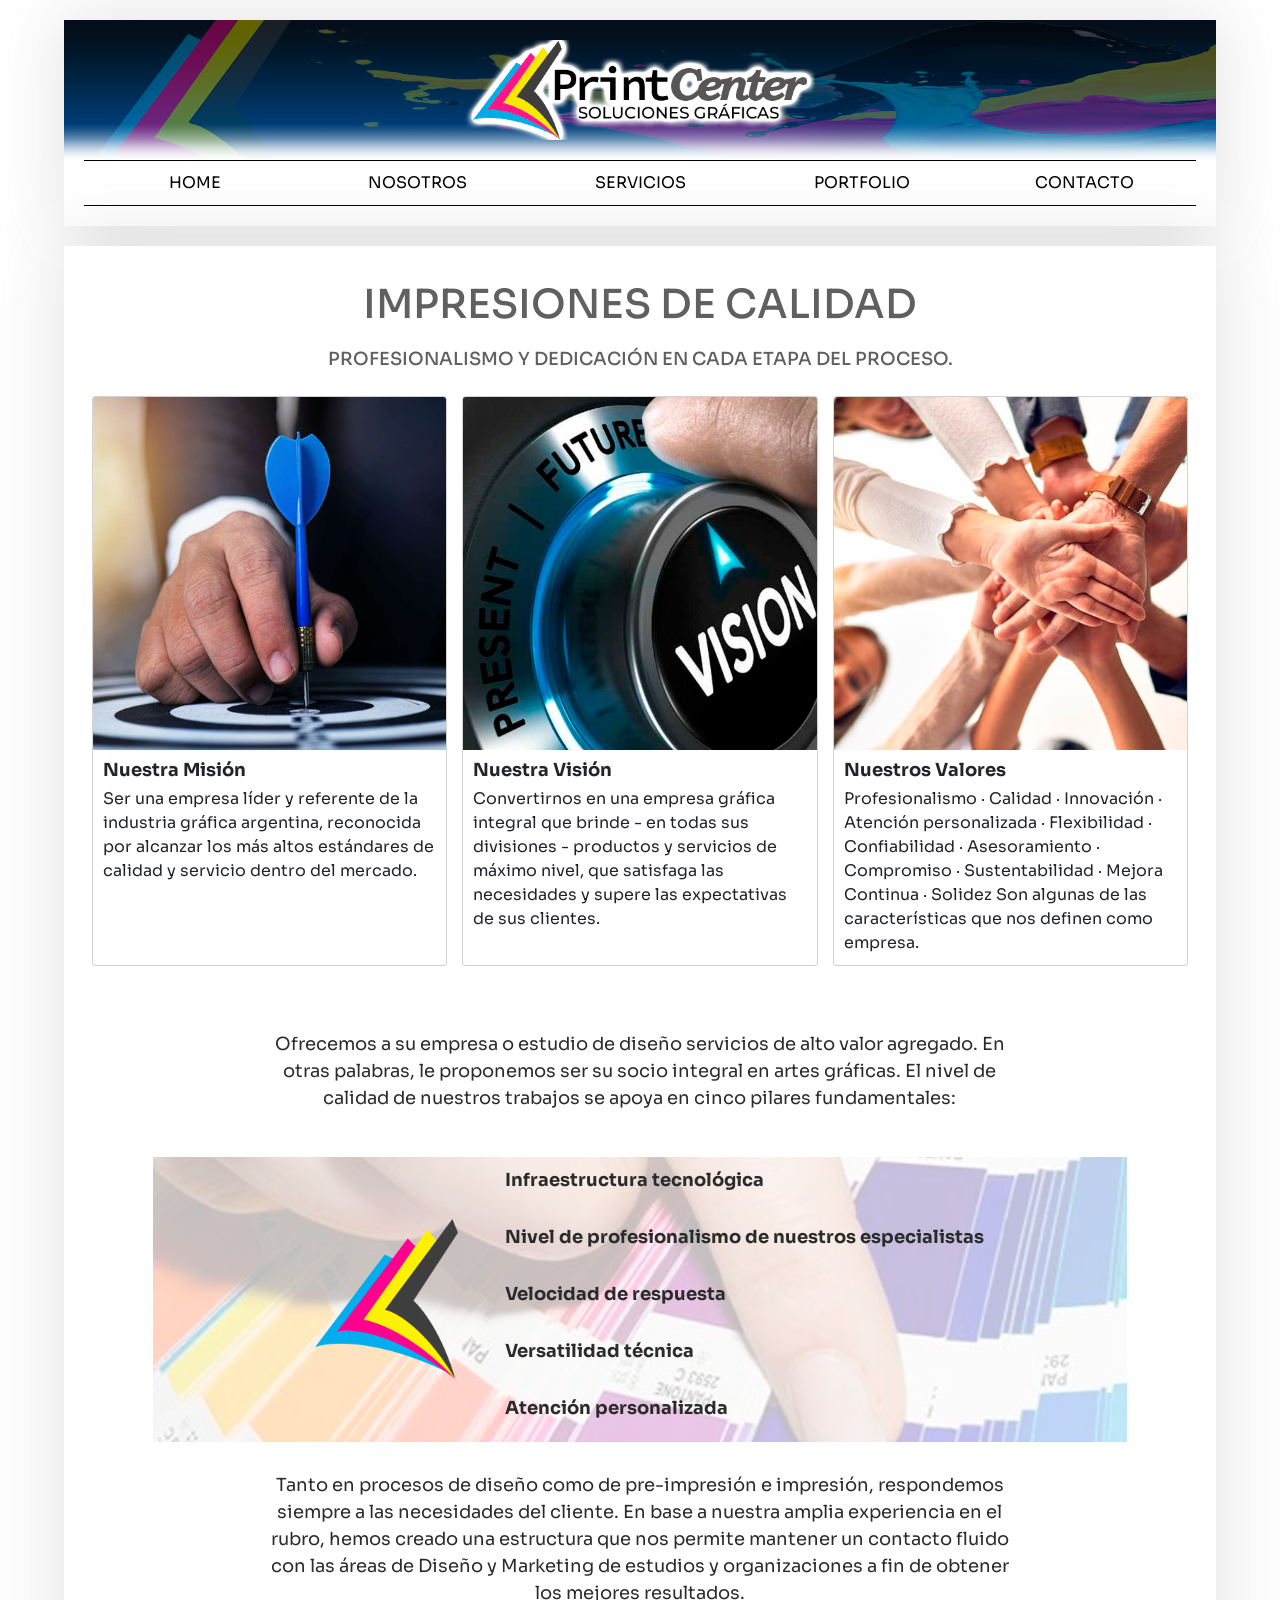
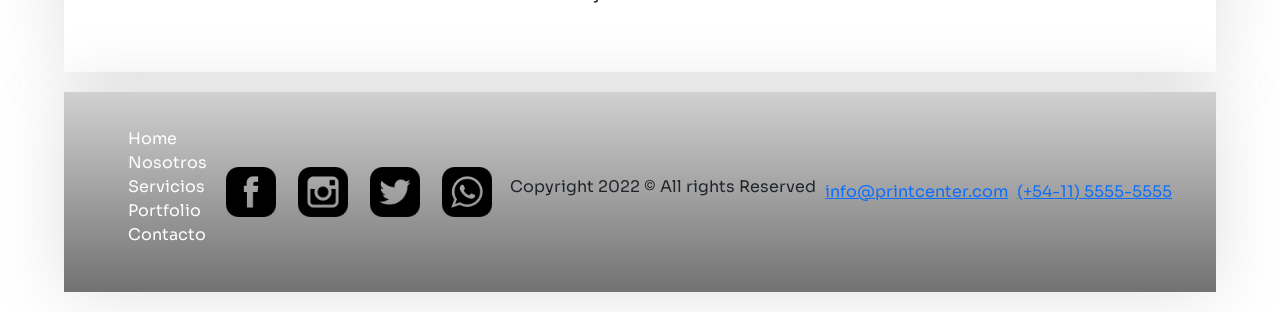
<file: index.html>
<!DOCTYPE html>
<html lang="en">
<head>
    <meta charset="UTF-8">
    <meta http-equiv="X-UA-Compatible" content="IE=edge">
    <meta name="viewport" content="width=device-width, initial-scale=1.0">
    <link rel="preconnect" href="https://fonts.googleapis.com">
    <link rel="preconnect" href="https://fonts.gstatic.com" crossorigin>
    <link href="https://fonts.googleapis.com/css2?family=Barlow:wght@200;400&family=Sora:wght@100;500&display=swap" rel="stylesheet">
    <link href="https://cdn.jsdelivr.net/npm/bootstrap@5.2.0-beta1/dist/css/bootstrap.min.css" rel="stylesheet" integrity="sha384-0evHe/X+R7YkIZDRvuzKMRqM+OrBnVFBL6DOitfPri4tjfHxaWutUpFmBp4vmVor" crossorigin="anonymous">
    <link rel="stylesheet" href="./CSS/bootstrap.min.css">
    <link rel="stylesheet" href="./CSS/translated.css">
    <!--<link rel="stylesheet" href="./CSS/styles.css">-->
    <link rel="shortcut icon" href="./Img/Icon_Printcenter.png" type="image/x-icon">
    <title>Printcenter Soluciones Gráficas</title>
</head>
    <body>
        <header  class="header">
            <div class="logo">
                <img src="./Img/Logo Printcenter - letras negras y grises.png" alt="Logo_Printcenter">
            </div>
            <div>
                <nav class="menu">
                    <a href="./index.html">Home</a>
                    <a href="./Views/Nosotros.html">Nosotros</a>
                    <a href="./Views/Servicios.html">Servicios</a>
                    <a href="./Views/Portfolio.html">Portfolio</a>
                    <a href="./Views/Contacto.html">Contacto</a>
                </nav>
            </div>   
        </header>
            <main class="principal">
                <section class="seccion">
                    <h1 class="titulo__principal">IMPRESIONES DE CALIDAD</h1><br>
                    <h2>PROFESIONALISMO Y DEDICACIÓN EN CADA ETAPA DEL PROCESO.</h2>
                </section>                                    
                <article class="container">
                    <div class="row row-cols-1 row-cols-md-3 g-4">
                        <div class="col">
                        <div class="card h-100">
                            <img src="./Img/Mision.png" class="card-img-top" alt="Imagen-Mision">
                            <div class="card-body">
                            <h3 class="card-title">Nuestra Misión</h3>
                            <p class="card-text">Ser una empresa líder y referente de la industria gráfica argentina, reconocida por alcanzar los más altos estándares de calidad y servicio dentro del mercado.</p>
                            </div>
                        </div>
                        </div>
                        <div class="col">
                        <div class="card h-100">
                            <img src="./Img/Vision.png" class="card-img-top" alt="Imagen-Vision">
                            <div class="card-body">
                            <h3 class="card-title">Nuestra Visión</h3>
                            <p class="card-text">Convertirnos en una empresa gráfica integral que brinde - en todas sus divisiones - productos y servicios de máximo nivel, que satisfaga las necesidades y supere las expectativas de sus clientes.</p>
                            </div>
                        </div>
                        </div>
                        <div class="col">
                        <div class="card h-100">
                            <img src="./Img/Valores.png" class="card-img-top" alt="Imagen-Valores">
                            <div class="card-body">
                            <h3 class="card-title">Nuestros Valores</h3>
                            <p class="card-text">Profesionalismo · Calidad · Innovación · Atención personalizada · Flexibilidad · Confiabilidad · Asesoramiento · Compromiso · Sustentabilidad · Mejora Continua · Solidez
                                Son algunas de las características que nos definen como empresa.</p>
                            </div>
                        </div>
                        </div>
                    </div>
                        <!--<div>
                            <h3 class="titulo__secundario">Nuestra Misión</h3>
                            <p>Ser una empresa líder y referente de la industria gráfica argentina, reconocida por alcanzar los más altos estándares de calidad y servicio dentro del mercado.</p>
                            <div class="contenedor_img">
                            <img src="./Img/Mision.png" alt="Nuestra_Mision" width="400px">
                            </div>
                        </div>
                        <div>
                            <h3 class="titulo__secundario">Nuestra Visión</h3>
                            <p>Ser una empresa líder y referente de la industria gráfica argentina, reconocida por alcanzar los más altos estándares de calidad y servicio dentro del mercado.</p>
                            <div class="contenedor_img">
                                <img src="./Img/Vision.png" alt="Nuestra_Vision" width="400px">
                            </div>
                        </div>
                        <div>
                            <h3 class="titulo__secundario">Nuestros Valores</h3>
                            <p>Profesionalismo · Calidad · Innovación · Atención personalizada · Flexibilidad · Confiabilidad · Asesoramiento · Compromiso · Mejora Continua · Solidez · Son algunas de las características que nos definen como empresa.</p>
                            <div class="contenedor_img">
                                <img src="./Img/Valores.png" alt="Nuestros_Valores" width="400px">
                            </div>
                        </div>-->
                </article>
                    <div class="articulos2">
                        <p>Ofrecemos a su empresa o estudio de diseño servicios de alto valor agregado. En otras palabras, le proponemos ser su socio integral en artes gráficas. El nivel de calidad de nuestros trabajos se apoya en cinco pilares fundamentales:</p><br>
                            <div class="pilares">
                                <div>
                                    <img src="./Img/Icon_Printcenter.png" alt="Icono-Printcenter">
                                </div>
                                <div>
                                    <p>Infraestructura tecnológica</p>
                                    <p>Nivel de profesionalismo de nuestros especialistas</p>
                                    <p>Velocidad de respuesta</p>
                                    <p>Versatilidad técnica</p>
                                    <p>Atención personalizada</p>
                                </div>
                            </div>
                        <p>Tanto en procesos de diseño como de pre-impresión e impresión, respondemos siempre a las necesidades del cliente. En base a nuestra amplia experiencia en el rubro, hemos creado una estructura que nos permite mantener un contacto fluido con las áreas de Diseño y Marketing de estudios y organizaciones a fin de obtener los mejores resultados.
                        </p>
                    </div>
            </main>
            <footer>
                <nav class="footer__nav">
                    <ul class="footer__menu">
                        <li><a href="./index.html">Home</a></li>
                        <li><a href="./Views/Nosotros.html">Nosotros</a></li>
                        <li><a href="./Views/Servicios.html">Servicios</a></li>
                        <li><a href="./Views/Portfolio.html">Portfolio</a></li>
                        <li><a href="./Views/Contacto.html">Contacto</a></li>
                    </ul>
                    <div class="redes_sociales">
                        <img src="./Img/Facebook.png" alt="Facebook" width="50px">
                        <img src="./Img/Instagram.png" alt="Instagram"width="50px">
                        <img src="./Img/Twitter.png" alt="Twitter"width="50px">
                        <img src="./Img/WhatsApp.png" alt="WhatsApp"width="50px">
                    </div>                                
                    <div>
                        <p class="copyright">Copyright 2022 © All rights Reserved</p>
                    </div>
                    <div class="email">
                        <a href="mailto:info@printcenter.com">info@printcenter.com</a>
                    </div>
                    <div class="phone">
                        <a href="callto: 54 11 5555-5555">(+54-11) 5555-5555</a>
                    </div>
                </nav>               
            </footer>
        <script src="https://cdn.jsdelivr.net/npm/@popperjs/core@2.11.5/dist/umd/popper.min.js" integrity="sha384-Xe+8cL9oJa6tN/veChSP7q+mnSPaj5Bcu9mPX5F5xIGE0DVittaqT5lorf0EI7Vk" crossorigin="anonymous"></script>
        <script src="https://cdn.jsdelivr.net/npm/bootstrap@5.2.0-beta1/dist/js/bootstrap.min.js" integrity="sha384-kjU+l4N0Yf4ZOJErLsIcvOU2qSb74wXpOhqTvwVx3OElZRweTnQ6d31fXEoRD1Jy" crossorigin="anonymous"></script>            
    </body>
</html>
</file>
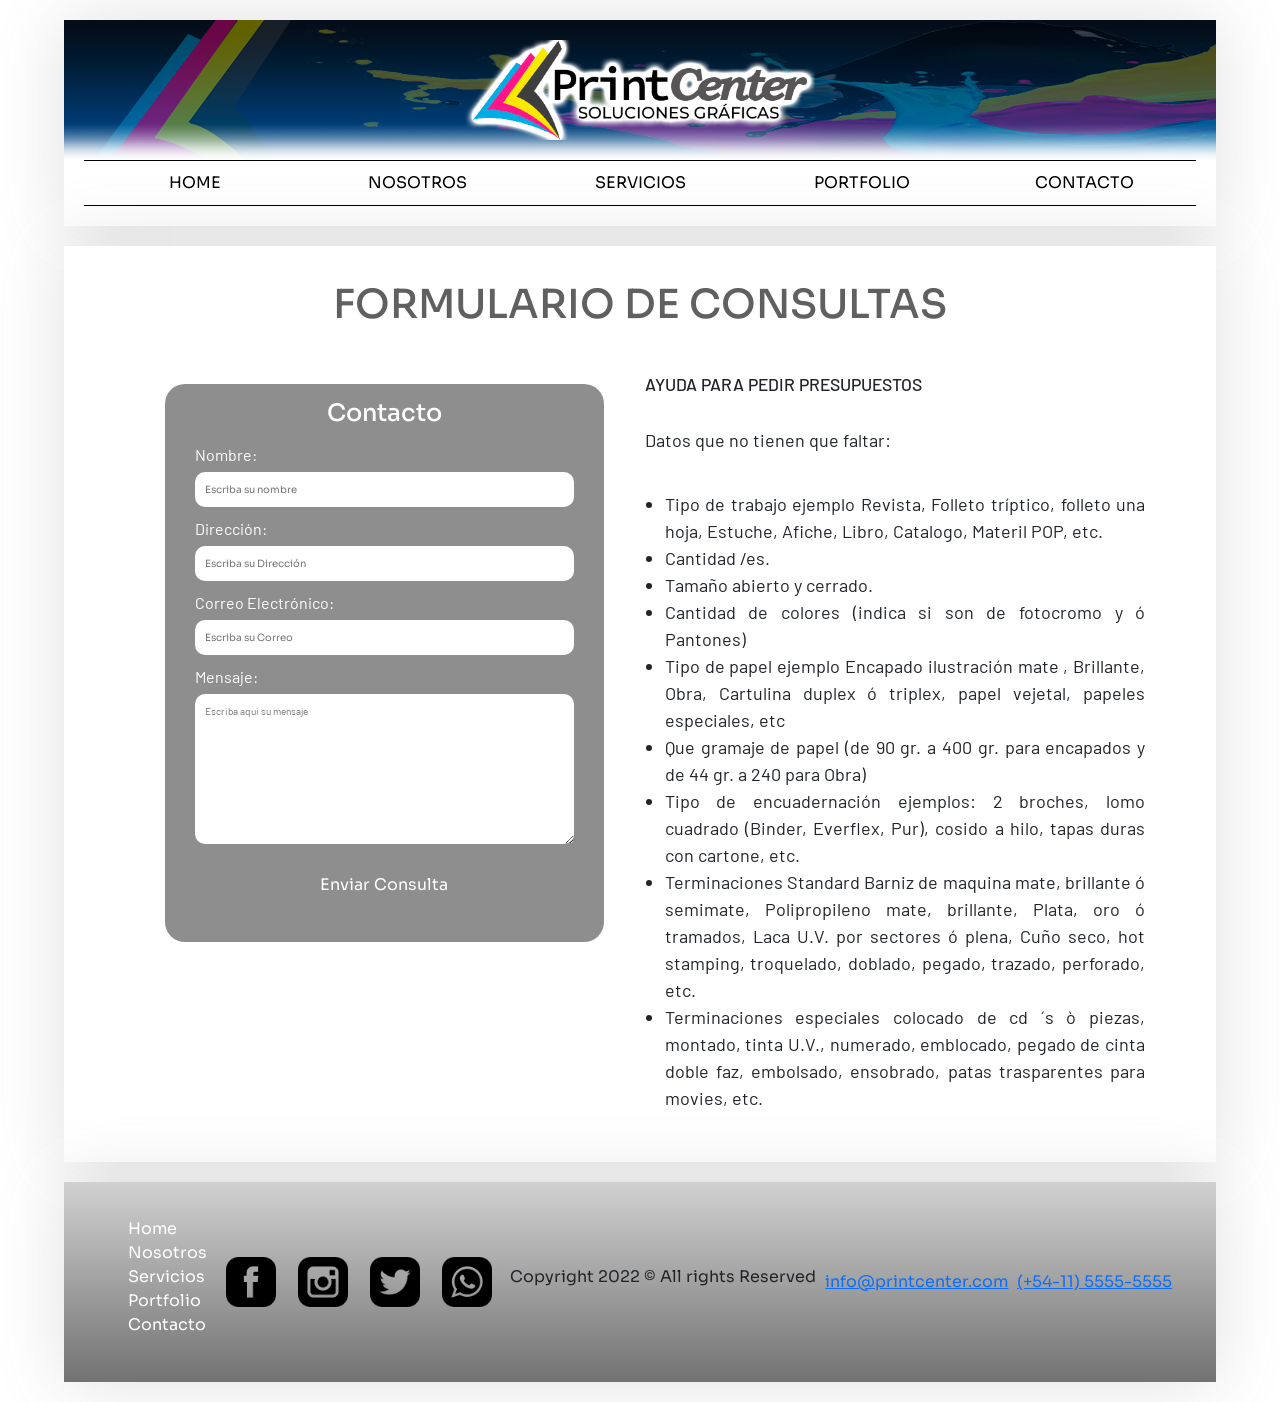
<file: Views/Contacto.html>
<!DOCTYPE html>
<html lang="en">
    <head>
        <meta charset="UTF-8">
        <meta http-equiv="X-UA-Compatible" content="IE=edge">
        <meta name="viewport" content="width=device-width, initial-scale=1.0">
        <link rel="preconnect" href="https://fonts.googleapis.com">
        <link rel="preconnect" href="https://fonts.gstatic.com" crossorigin>
        <link href="https://fonts.googleapis.com/css2?family=Barlow:wght@200;400&family=Sora:wght@100;500&display=swap" rel="stylesheet">
        <link href="https://cdn.jsdelivr.net/npm/bootstrap@5.2.0-beta1/dist/css/bootstrap.min.css" rel="stylesheet" integrity="sha384-0evHe/X+R7YkIZDRvuzKMRqM+OrBnVFBL6DOitfPri4tjfHxaWutUpFmBp4vmVor" crossorigin="anonymous">
        <link rel="stylesheet" href="../CSS/bootstrap.min.css">
        <link rel="stylesheet" href="../CSS/translated.css">
        <!--<link rel="stylesheet" href="../CSS/styles.css">-->
        <link rel="shortcut icon" href="../Img/Icon_Printcenter.png" type="image/x-icon">
        <title>Printcenter Soluciones Gráficas</title>
    </head>
    <body>
        <header  class="header">
            <div class="logo">
                <img src="../Img/Logo Printcenter - letras negras y grises.png" alt="Logo_Printcenter">
            </div>
            <div>
                <nav class="menu">
                    <a href="../index.html">Home</a>
                    <a href="./Nosotros.html">Nosotros</a>
                    <a href="./Servicios.html">Servicios</a>
                    <a href="./Portfolio.html">Portfolio</a>
                    <a href="./Contacto.html">Contacto</a>
                </nav>
            </div>   
        </header>
            <main class="principal">
                <section class="seccion">
                    <h1 class="titulo__principal">FORMULARIO DE CONSULTAS</h1>
                </section>
                <section class="contact-form mb-3">
                    <div class="contenedor">
                        <form action="" class="form">
                            <div class="form-header">
                                <h3 class="titulo__secundario">Contacto</h3>
                            </div>
                            <label for="Nombre" class="form-label">Nombre:</label>
                            <input type="text" id="nombre" class="form-input" placeholder="Escriba su nombre">
                            <label for="Dirección" class="form-label">Dirección:</label>
                            <input type="text" id="dirección" class="form-input" placeholder="Escriba su Dirección">
                            <label for="Correo" class="form-label">Correo Electrónico:</label>
                            <input type="text" id="email" class="form-input" placeholder="Escriba su Correo">
                            <label for="mensaje" class="form-label">Mensaje:</label>
                            <textarea name="" id="mensaje" cols="30" rows="10" class="form-textarea" placeholder="Escriba aqui su mensaje"></textarea>                        
                            <input type="submit" class="btn-submit" value="Enviar Consulta">
                        </form>
                    </div>
                    <div class="ayuda mb-3">
                        <h3>AYUDA PARA PEDIR PRESUPUESTOS</h3><br>
                        <p>Datos que no tienen que faltar:</p><br>
                            <ul>
                                <li>Tipo de trabajo ejemplo Revista, Folleto tríptico, folleto una hoja, Estuche, Afiche, Libro, Catalogo, Materil POP, etc.</li>
                                <li>Cantidad /es.</li>
                                <li>Tamaño abierto y cerrado.</li>
                                <li>Cantidad de colores  (indica si son de fotocromo y ó Pantones)</li>
                                <li>Tipo de papel ejemplo Encapado ilustración mate , Brillante, Obra, Cartulina duplex ó triplex, papel vejetal, papeles especiales, etc</li>
                                <li>Que gramaje de papel (de 90 gr. a 400 gr. para encapados y de 44 gr. a 240 para Obra)</li>
                                <li>Tipo de encuadernación ejemplos: 2 broches, lomo cuadrado (Binder, Everflex, Pur), cosido a hilo, tapas duras con cartone, etc.</li>
                                <li>Terminaciones Standard Barniz de maquina mate, brillante ó semimate, Polipropileno mate, brillante, Plata, oro ó tramados, Laca U.V. por sectores ó plena, Cuño seco, hot stamping, troquelado, doblado, pegado, trazado, perforado, etc.</li>
                                <li>Terminaciones especiales colocado de cd ´s ò piezas, montado, tinta U.V., numerado, emblocado, pegado de cinta doble faz, embolsado, ensobrado, patas trasparentes para movies, etc.</li>
                            </ul>
                    </div>                            
                </section>
            </main>
            <footer>
                <nav class="footer__nav">
                    <ul class="footer__menu">
                        <li><a href="../index.html">Home</a></li>
                        <li><a href="./Nosotros.html">Nosotros</a></li>
                        <li><a href="./Servicios.html">Servicios</a></li>
                        <li><a href="./Portfolio.html">Portfolio</a></li>
                        <li><a href="./Contacto.html">Contacto</a></li>
                    </ul>
                    <div class="redes_sociales">
                        <img src="../Img/Facebook.png" alt="Facebook" width="50px">
                        <img src="../Img/Instagram.png" alt="Instagram"width="50px">
                        <img src="../Img/Twitter.png" alt="Twitter"width="50px">
                        <img src="../Img/WhatsApp.png" alt="WhatsApp"width="50px">
                    </div>                                
                    <div>
                        <p class="copyright">Copyright 2022 © All rights Reserved</p>
                    </div>
                    <div class="email">
                        <a href="mailto:info@printcenter.com">info@printcenter.com</a>
                    </div>
                    <div class="phone">
                        <a href="callto: 54 11 5555-5555">(+54-11) 5555-5555</a>
                    </div>
                </nav>               
            </footer>
        <script src="https://cdn.jsdelivr.net/npm/@popperjs/core@2.11.5/dist/umd/popper.min.js" integrity="sha384-Xe+8cL9oJa6tN/veChSP7q+mnSPaj5Bcu9mPX5F5xIGE0DVittaqT5lorf0EI7Vk" crossorigin="anonymous"></script>
        <script src="https://cdn.jsdelivr.net/npm/bootstrap@5.2.0-beta1/dist/js/bootstrap.min.js" integrity="sha384-kjU+l4N0Yf4ZOJErLsIcvOU2qSb74wXpOhqTvwVx3OElZRweTnQ6d31fXEoRD1Jy" crossorigin="anonymous"></script>               
    </body>
</html>
</file>
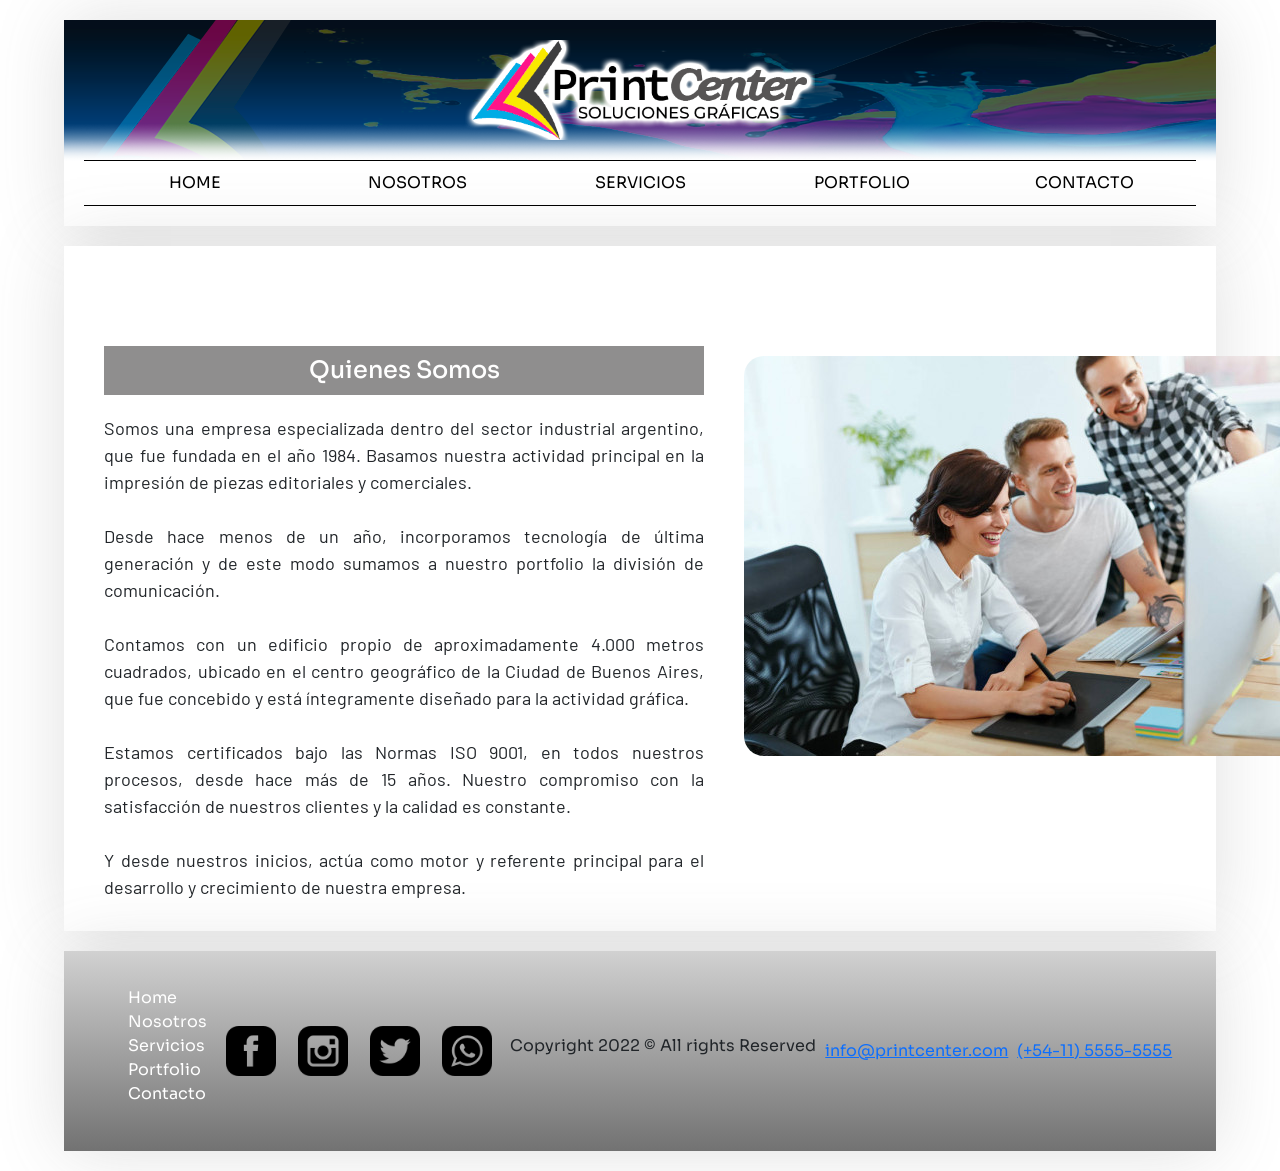
<file: Views/Nosotros.html>
<!DOCTYPE html>
<html lang="en">
    <head>
        <meta charset="UTF-8">
        <meta http-equiv="X-UA-Compatible" content="IE=edge">
        <meta name="viewport" content="width=device-width, initial-scale=1.0">
        <link rel="preconnect" href="https://fonts.googleapis.com">
        <link rel="preconnect" href="https://fonts.gstatic.com" crossorigin>
        <link href="https://fonts.googleapis.com/css2?family=Barlow:wght@200;400&family=Sora:wght@100;500&display=swap" rel="stylesheet">
        <link href="https://cdn.jsdelivr.net/npm/bootstrap@5.2.0-beta1/dist/css/bootstrap.min.css" rel="stylesheet" integrity="sha384-0evHe/X+R7YkIZDRvuzKMRqM+OrBnVFBL6DOitfPri4tjfHxaWutUpFmBp4vmVor" crossorigin="anonymous">
        <link rel="stylesheet" href="../CSS/bootstrap.min.css">
        <link rel="stylesheet" href="../CSS/translated.css">
        <!--<link rel="stylesheet" href="../CSS/styles.css">-->
        <link rel="shortcut icon" href="../Img/Icon_Printcenter.png" type="image/x-icon">
        <title>Printcenter Soluciones Gráficas</title>
    </head>
    <body>
        <header  class="header">
            <div class="logo">
                <img src="../Img/Logo Printcenter - letras negras y grises.png" alt="Logo_Printcenter">
            </div>
            <div>
                <nav class="menu">
                    <a href="../index.html">Home</a>
                    <a href="./Nosotros.html">Nosotros</a>
                    <a href="./Servicios.html">Servicios</a>
                    <a href="./Portfolio.html">Portfolio</a>
                    <a href="./Contacto.html">Contacto</a>
                </nav>
            </div>   
        </header>
            <main class="principal">
                <section class="seccion__nosotros">
                    <div class="quienes_somos">
                        <h3 class="titulo__secundario">Quienes Somos</h3>
                            <p class="informacion">Somos una empresa especializada dentro del sector industrial argentino, que fue fundada en el año 1984.
                            Basamos nuestra actividad principal en la impresión de piezas editoriales y comerciales.<br><br>Desde hace menos de un año, incorporamos tecnología de última generación y de este modo sumamos a nuestro portfolio la división de comunicación.<br><br>
                            Contamos con un edificio propio de aproximadamente 4.000 metros cuadrados, ubicado en el centro geográfico de la Ciudad de Buenos Aires, que fue concebido y está íntegramente diseñado para la actividad gráfica.<br><br>
                            Estamos certificados bajo las Normas ISO 9001, en todos nuestros procesos,  desde hace  más de 15 años.
                            Nuestro compromiso con la satisfacción de nuestros clientes y la calidad es constante.<br><br> Y desde nuestros inicios, actúa como motor y referente principal para el desarrollo y crecimiento de nuestra empresa.
                        </p>
                    </div>
                    <div class="imagen__nosotros">
                        <img src="../Img/Nosotros_1.jpeg" alt="Imagen de nosotros">
                    </div>
                </section>
            </main>
            <footer>
                <nav class="footer__nav">
                    <ul class="footer__menu">
                        <li><a href="../index.html">Home</a></li>
                        <li><a href="./Nosotros.html">Nosotros</a></li>
                        <li><a href="./Servicios.html">Servicios</a></li>
                        <li><a href="./Portfolio.html">Portfolio</a></li>
                        <li><a href="./Contacto.html">Contacto</a></li>
                    </ul>
                    <div class="redes_sociales">
                        <img src="../Img/Facebook.png" alt="Facebook" width="50px">
                        <img src="../Img/Instagram.png" alt="Instagram"width="50px">
                        <img src="../Img/Twitter.png" alt="Twitter"width="50px">
                        <img src="../Img/WhatsApp.png" alt="WhatsApp"width="50px">
                    </div>                                
                    <div>
                        <p class="copyright">Copyright 2022 © All rights Reserved</p>
                    </div>
                    <div class="email">
                        <a href="mailto:info@printcenter.com">info@printcenter.com</a>
                    </div>
                    <div class="phone">
                        <a href="callto: 54 11 5555-5555">(+54-11) 5555-5555</a>
                    </div>
                </nav>               
            </footer>
        <script src="https://cdn.jsdelivr.net/npm/@popperjs/core@2.11.5/dist/umd/popper.min.js" integrity="sha384-Xe+8cL9oJa6tN/veChSP7q+mnSPaj5Bcu9mPX5F5xIGE0DVittaqT5lorf0EI7Vk" crossorigin="anonymous"></script>
        <script src="https://cdn.jsdelivr.net/npm/bootstrap@5.2.0-beta1/dist/js/bootstrap.min.js" integrity="sha384-kjU+l4N0Yf4ZOJErLsIcvOU2qSb74wXpOhqTvwVx3OElZRweTnQ6d31fXEoRD1Jy" crossorigin="anonymous"></script>               
    </body>
</html>
</file>
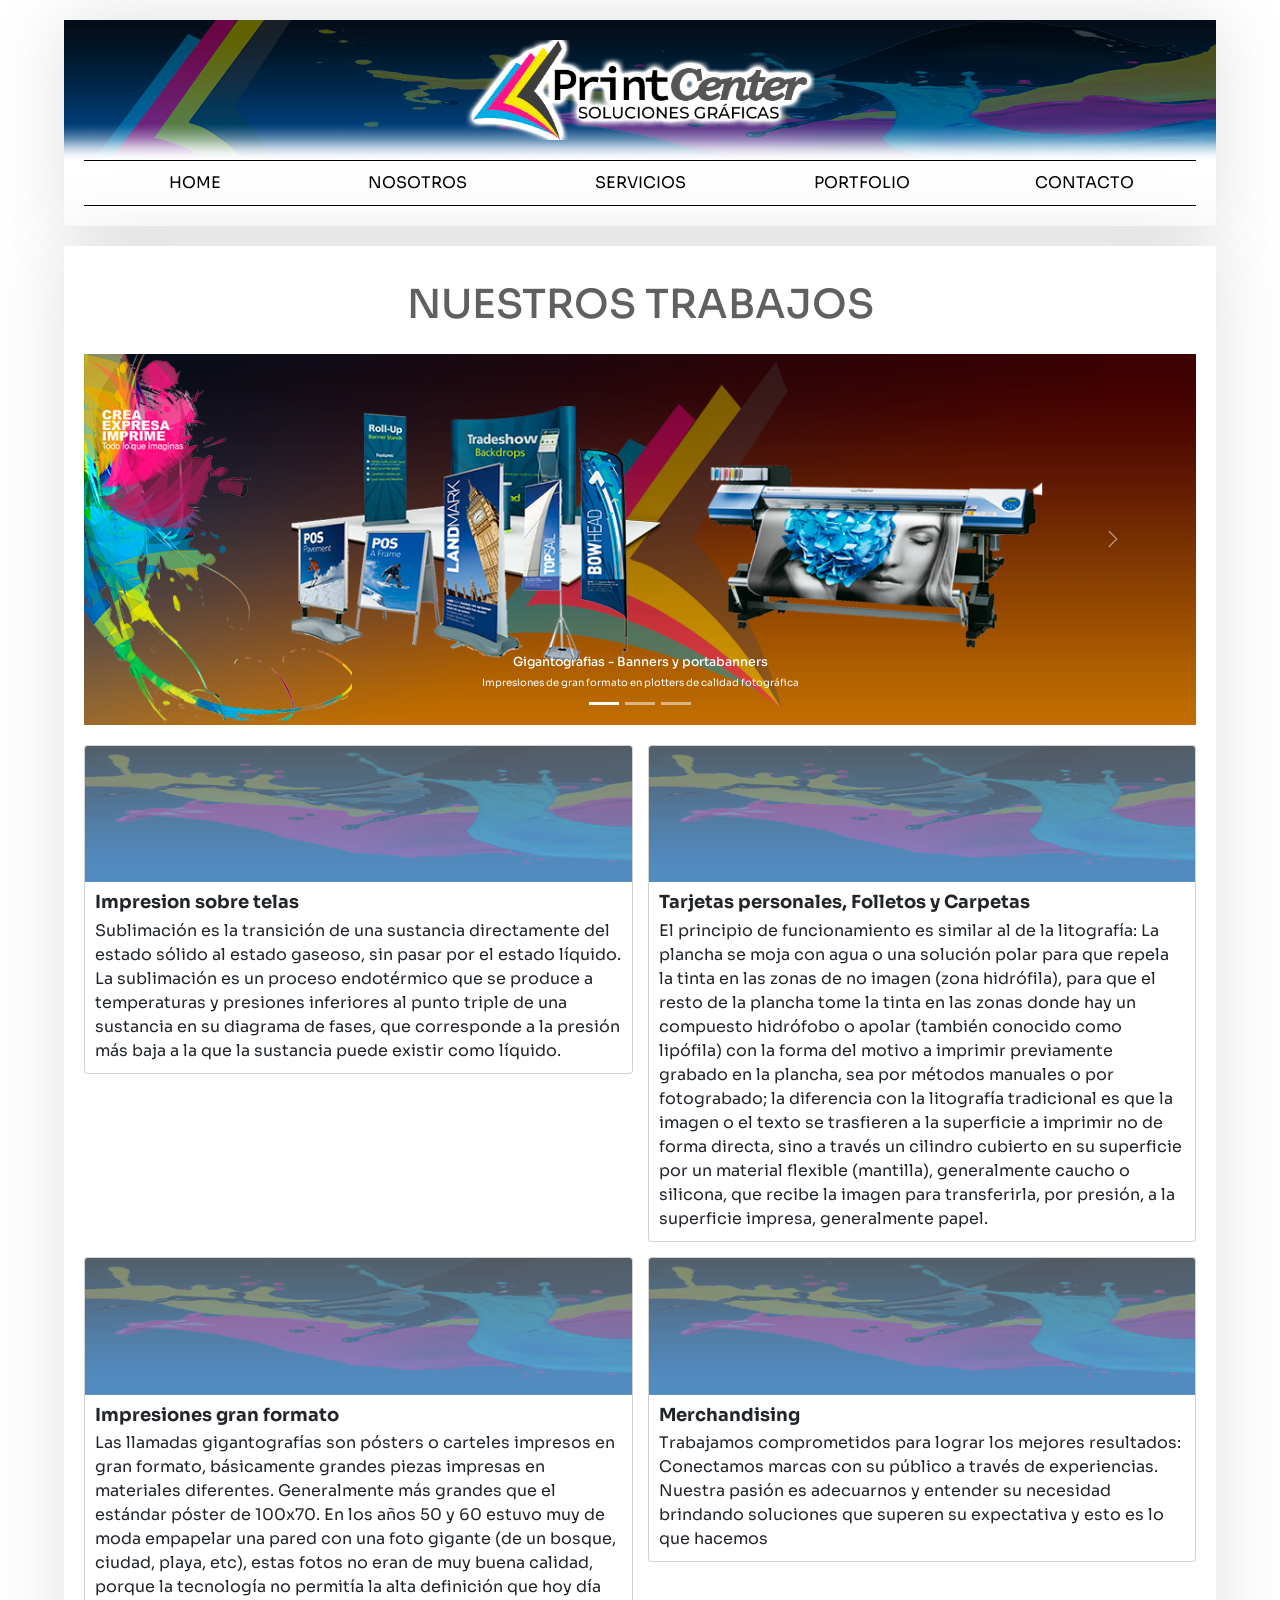
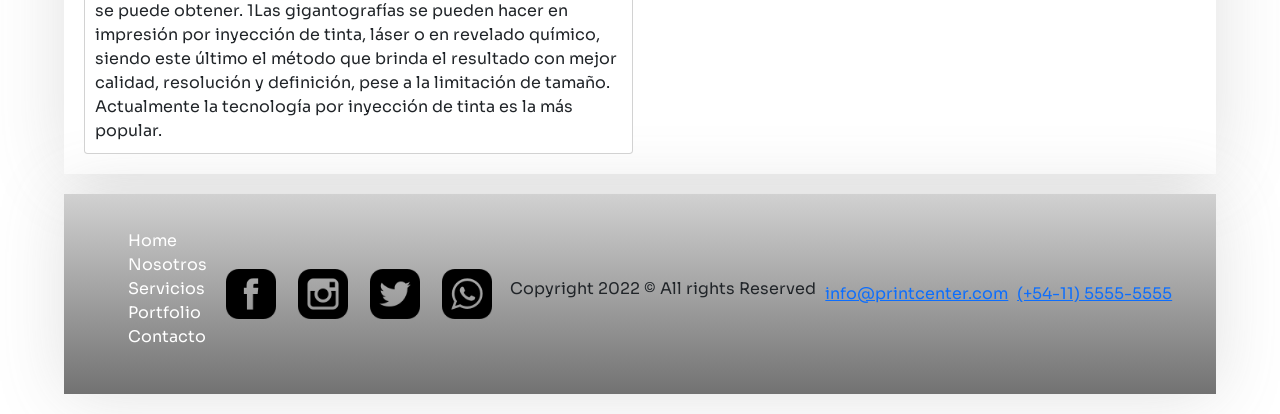
<file: Views/Portfolio.html>
<!DOCTYPE html>
<html lang="en">
    <head>
        <meta charset="UTF-8">
        <meta http-equiv="X-UA-Compatible" content="IE=edge">
        <meta name="viewport" content="width=device-width, initial-scale=1.0">
        <link rel="preconnect" href="https://fonts.googleapis.com">
        <link rel="preconnect" href="https://fonts.gstatic.com" crossorigin>
        <link href="https://fonts.googleapis.com/css2?family=Barlow:wght@200;400&family=Sora:wght@100;500&display=swap" rel="stylesheet">
        <title>Printcenter Soluciones Gráficas</title>
        <link href="https://cdn.jsdelivr.net/npm/bootstrap@5.2.0-beta1/dist/css/bootstrap.min.css" rel="stylesheet" integrity="sha384-0evHe/X+R7YkIZDRvuzKMRqM+OrBnVFBL6DOitfPri4tjfHxaWutUpFmBp4vmVor" crossorigin="anonymous">
        <link rel="stylesheet" href="../CSS/bootstrap.min.css">
        <link rel="stylesheet" href="../CSS/translated.css">
        <!--<link rel="stylesheet" href="../CSS/styles.css">-->
        <link rel="shortcut icon" href="../Img/Icon_Printcenter.png" type="image/x-icon">
    </head>
    <body>
        <header  class="header">
            <div class="logo">
                <img src="../Img/Logo Printcenter - letras negras y grises.png" alt="Logo_Printcenter" class="img-fluid">
            </div>
            <div>
                <nav class="menu">
                    <a href="../index.html">Home</a>
                    <a href="./Nosotros.html">Nosotros</a>
                    <a href="./Servicios.html">Servicios</a>
                    <a href="./Portfolio.html">Portfolio</a>
                    <a href="./Contacto.html">Contacto</a>
                </nav>
            </div>   
        </header>
            <main class="principal">
                <section>
                    <h1 class="titulo__principal">NUESTROS TRABAJOS</h1>
                </section>
                <main id="carouselExampleCaptions" class="carousel slide" data-bs-ride="false">
                    <section class="carousel-indicators">
                    <button type="button" data-bs-target="#carouselExampleCaptions" data-bs-slide-to="0" class="active" aria-current="true" aria-label="Slide 1"></button>
                    <button type="button" data-bs-target="#carouselExampleCaptions" data-bs-slide-to="1" aria-label="Slide 2"></button>
                    <button type="button" data-bs-target="#carouselExampleCaptions" data-bs-slide-to="2" aria-label="Slide 3"></button>
                    </section>
                    <section class="carousel-inner">
                        <div class="carousel-item active">
                            <img src="../Img/Portfolio/Portfolio_01.png" class="d-block w-100" alt="Slide1">
                            <div class="carousel-caption d-none d-md-block">
                            <h5>Gigantografias - Banners y portabanners</h5>
                            <p>Impresiones de gran formato en plotters de calidad fotográfica</p>
                            </div>
                        </div>
                        <div class="carousel-item">
                            <img src="../Img/Portfolio/Portfolio_02.png" class="d-block w-100" alt="Slide2">
                            <div class="carousel-caption d-none d-md-block">
                            <h5>Folletería y tarjeteria - Offset y digital</h5>
                            <p>Impresión offset y digital sobre gran variedad de papeles y terminaciones.</p>
                            </div>
                        </div>
                        <div class="carousel-item">
                            <img src="../Img/Portfolio/Portfolio_03.png" class="d-block w-100" alt="Slide3">
                            <div class="carousel-caption d-none d-md-block">
                            <h5>Sublimación y Estampados</h5>
                            <p>Sublimado y estampado sobre todo tipo de telas.</p>
                            </div>
                        </div>
                    </section>
                    <button class="carousel-control-prev" type="button" data-bs-target="#carouselExampleCaptions" data-bs-slide="prev">
                        <span class="carousel-control-prev-icon" aria-hidden="true"></span>
                        <span class="visually-hidden">Previous</span>
                    </button>
                    <button class="carousel-control-next" type="button" data-bs-target="#carouselExampleCaptions" data-bs-slide="next">
                        <span class="carousel-control-next-icon" aria-hidden="true"></span>
                        <span class="visually-hidden">Next</span>
                    </button>
                </main>
                <div class="row row-cols-1 row-cols-md-2 g-4">
                    <div class="col">
                        <div class="card">
                        <img src="../Img/Portfolio/Fondo-cards-portfolio.png" class="card-img-top" alt="...">
                        <div class="card-body">
                            <h5 class="card-title">Impresion sobre telas</h5>
                            <p class="card-text">Sublimación es la transición de una sustancia directamente del estado sólido al estado gaseoso,​ sin pasar por el estado líquido. La sublimación es un proceso endotérmico que se produce a temperaturas y presiones inferiores al punto triple de una sustancia en su diagrama de fases, que corresponde a la presión más baja a la que la sustancia puede existir como líquido.</p>
                        </div>
                        </div>
                    </div>
                    <div class="col">
                        <div class="card">
                            <img src="../Img/Portfolio/Fondo-cards-portfolio.png" class="card-img-top" alt="...">
                        <div class="card-body">
                            <h5 class="card-title">Tarjetas personales, Folletos y Carpetas</h5>
                            <p class="card-text">El principio de funcionamiento es similar al de la litografía: La plancha se moja con agua o una solución polar para que repela la tinta en las zonas de no imagen (zona hidrófila), para que el resto de la plancha tome la tinta en las zonas donde hay un compuesto hidrófobo o apolar (también conocido como lipófila) con la forma del motivo a imprimir previamente grabado en la plancha, sea por métodos manuales o por fotograbado; la diferencia con la litografía tradicional es que la imagen o el texto se trasfieren a la superficie a imprimir no de forma directa, sino a través un cilindro cubierto en su superficie por un material flexible (mantilla), generalmente caucho o silicona, que recibe la imagen para transferirla, por presión, a la superficie impresa, generalmente papel.</p>
                        </div>
                        </div>
                    </div>
                    <div class="col">
                        <div class="card">
                            <img src="../Img/Portfolio/Fondo-cards-portfolio.png" class="card-img-top" alt="...">
                        <div class="card-body">
                            <h5 class="card-title">Impresiones gran formato</h5>
                            <p class="card-text">Las llamadas gigantografías son pósters o carteles impresos en gran formato, básicamente grandes piezas impresas en materiales diferentes. Generalmente más grandes que el estándar póster de 100x70. En los años 50 y 60 estuvo muy de moda empapelar una pared con una foto gigante (de un bosque, ciudad, playa, etc), estas fotos no eran de muy buena calidad, porque la tecnología no permitía la alta definición que hoy día se puede obtener. 1​

                                Las gigantografías se pueden hacer en impresión por inyección de tinta, láser o en revelado químico, siendo este último el método que brinda el resultado con mejor calidad, resolución y definición, pese a la limitación de tamaño.
                                
                                Actualmente la tecnología por inyección de tinta es la más popular.</p>
                        </div>
                        </div>
                    </div>
                    <div class="col">
                        <div class="card">
                            <img src="../Img/Portfolio/Fondo-cards-portfolio.png" class="card-img-top" alt="...">
                        <div class="card-body">
                            <h5 class="card-title">Merchandising</h5>
                            <p class="card-text">Trabajamos comprometidos para lograr los mejores resultados: Conectamos marcas con su público a través de experiencias. Nuestra pasión es adecuarnos y entender su necesidad brindando soluciones que superen su expectativa y esto es lo que hacemos</p>
                        </div>
                        </div>
                    </div>
                    </div>
            </main>
            <footer>
                <nav class="footer__nav">
                    <ul class="footer__menu">
                        <li><a href="../index.html">Home</a></li>
                        <li><a href="./Nosotros.html">Nosotros</a></li>
                        <li><a href="./Servicios.html">Servicios</a></li>
                        <li><a href="./Portfolio.html">Portfolio</a></li>
                        <li><a href="./Contacto.html">Contacto</a></li>
                    </ul>
                    <div class="redes_sociales">
                        <img src="../Img/Facebook.png" alt="Facebook" width="50px">
                        <img src="../Img/Instagram.png" alt="Instagram"width="50px">
                        <img src="../Img/Twitter.png" alt="Twitter"width="50px">
                        <img src="../Img/WhatsApp.png" alt="WhatsApp"width="50px">
                    </div>                                
                    <div>
                        <p class="copyright">Copyright 2022 © All rights Reserved</p>
                    </div>
                    <div class="email">
                        <a href="mailto:info@printcenter.com">info@printcenter.com</a>
                    </div>
                    <div class="phone">
                        <a href="callto: 54 11 5555-5555">(+54-11) 5555-5555</a>
                    </div>
                </nav>               
            </footer>
        <script src="https://cdn.jsdelivr.net/npm/@popperjs/core@2.11.5/dist/umd/popper.min.js" integrity="sha384-Xe+8cL9oJa6tN/veChSP7q+mnSPaj5Bcu9mPX5F5xIGE0DVittaqT5lorf0EI7Vk" crossorigin="anonymous"></script>
        <script src="https://cdn.jsdelivr.net/npm/bootstrap@5.2.0-beta1/dist/js/bootstrap.min.js" integrity="sha384-kjU+l4N0Yf4ZOJErLsIcvOU2qSb74wXpOhqTvwVx3OElZRweTnQ6d31fXEoRD1Jy" crossorigin="anonymous"></script>            
    </body>
</html>
</file>
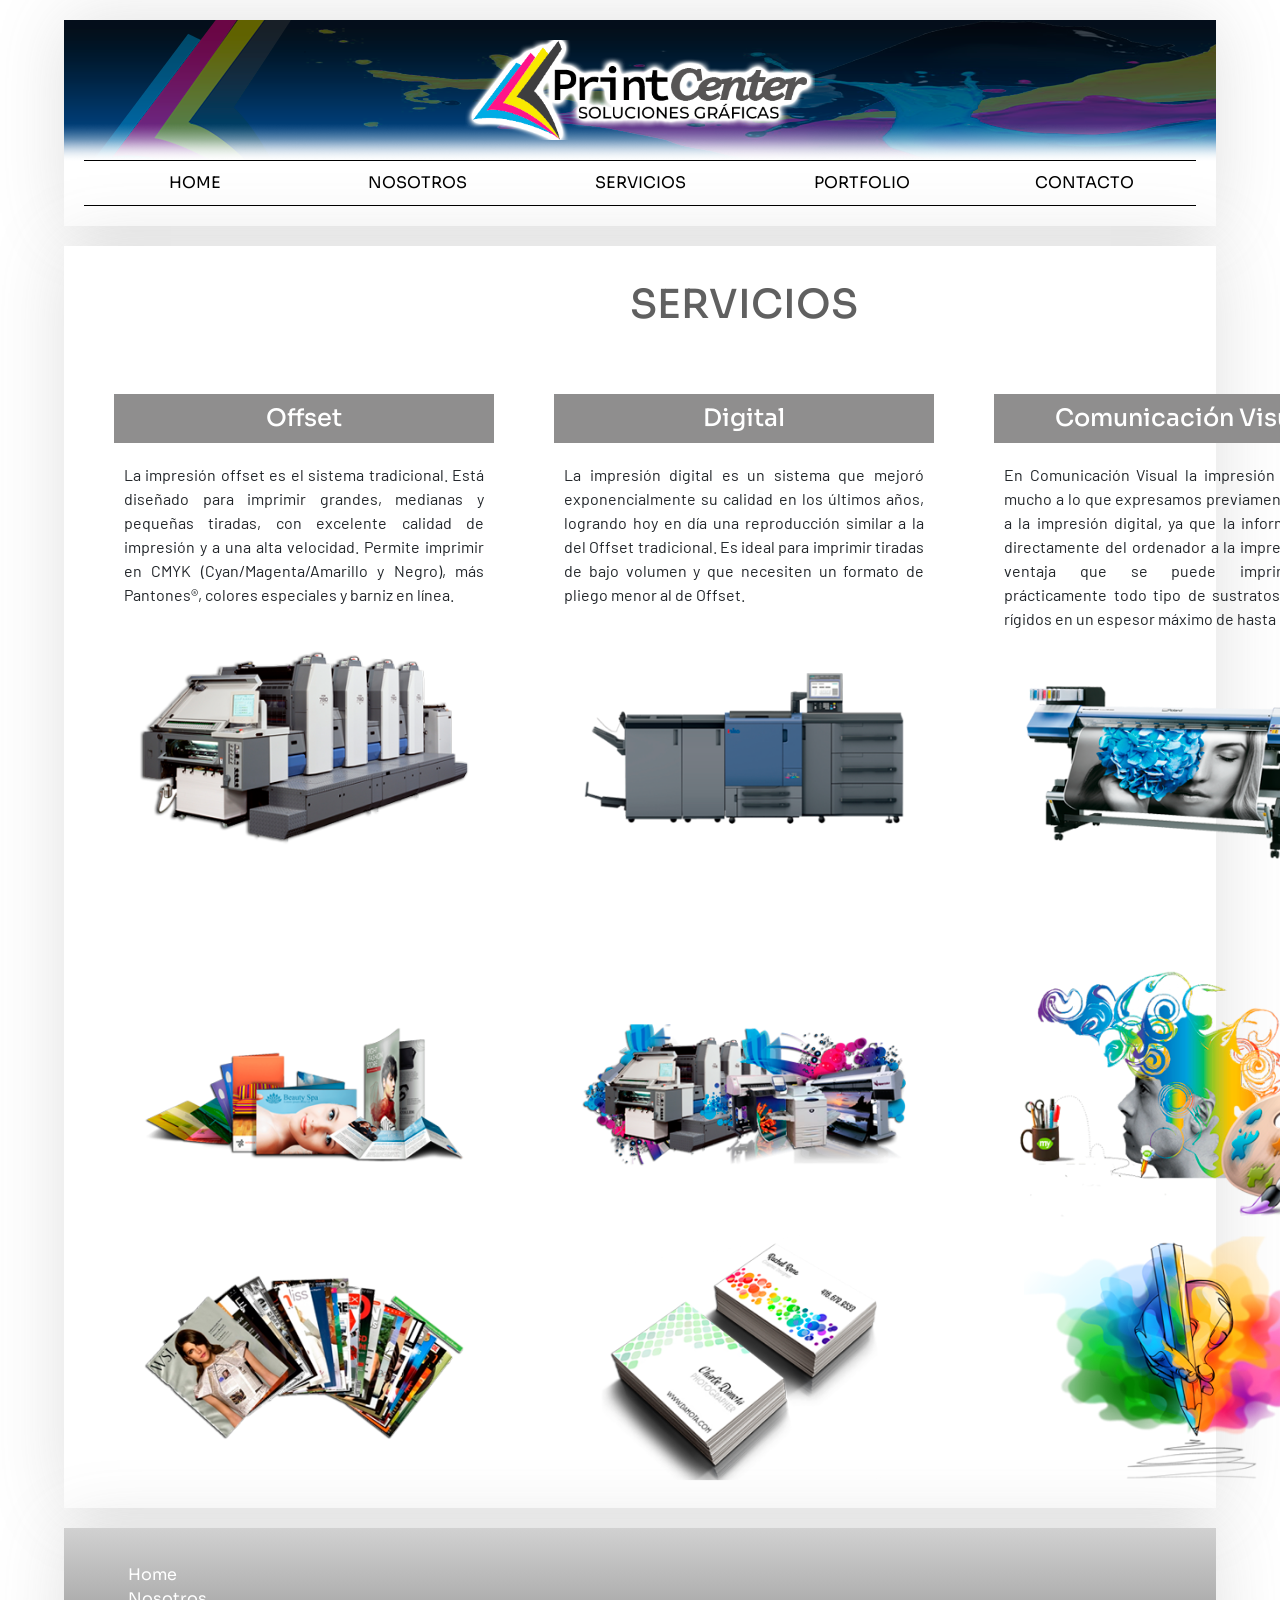
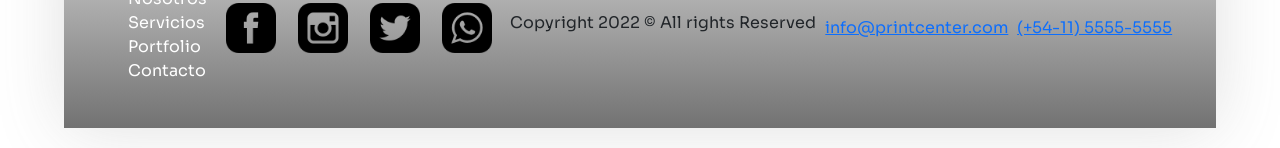
<file: Views/Servicios.html>
<!DOCTYPE html>
<html lang="en">
    <head>
        <meta charset="UTF-8">
        <meta http-equiv="X-UA-Compatible" content="IE=edge">
        <meta name="viewport" content="width=device-width, initial-scale=1.0">
        <link rel="preconnect" href="https://fonts.googleapis.com">
        <link rel="preconnect" href="https://fonts.gstatic.com" crossorigin>
        <link href="https://fonts.googleapis.com/css2?family=Barlow:wght@200;400&family=Sora:wght@100;500&display=swap" rel="stylesheet">
        <link href="https://cdn.jsdelivr.net/npm/bootstrap@5.2.0-beta1/dist/css/bootstrap.min.css" rel="stylesheet" integrity="sha384-0evHe/X+R7YkIZDRvuzKMRqM+OrBnVFBL6DOitfPri4tjfHxaWutUpFmBp4vmVor" crossorigin="anonymous">
        <link rel="stylesheet" href="../CSS/bootstrap.min.css">
        <link rel="stylesheet" href="../CSS/translated.css">
        <!--<link rel="stylesheet" href="../CSS/styles.css">-->
        <link rel="shortcut icon" href="../Img/Icon_Printcenter.png" type="image/x-icon">
        <title>Printcenter Soluciones Gráficas</title>
    </head>
    <body>
        <header  class="header">
            <div class="logo">
                <img src="../Img/Logo Printcenter - letras negras y grises.png" alt="Logo_Printcenter">
            </div>
            <div>
                <nav class="menu">
                    <a href="../index.html">Home</a>
                    <a href="./Nosotros.html">Nosotros</a>
                    <a href="./Servicios.html">Servicios</a>
                    <a href="./Portfolio.html">Portfolio</a>
                    <a href="./Contacto.html">Contacto</a>
                </nav>
            </div>   
        </header>
            <main class="principal">
                <div>
                    <h1 class="titulo__principal">SERVICIOS</h1>
                </div>
                <section class="servicios">
                    <article class="servicios_offset">
                        <h3 class="titulo__secundario">Offset</h3>
                        <p>La impresión offset es el sistema tradicional. Está diseñado para imprimir grandes, medianas y pequeñas tiradas, con excelente calidad de impresión y a una alta velocidad. Permite imprimir en CMYK (Cyan/Magenta/Amarillo y Negro), más Pantones®, colores especiales y barniz en línea.
                        </p>
                        <img src="../Img/offset_1.png" alt="" width="350px">
                    </article>
                    <article class="servicios_digital">
                        <h3 class="titulo__secundario">Digital</h3>
                        <p>La impresión digital es un sistema que mejoró exponencialmente su calidad en los últimos años, logrando hoy en día una reproducción similar a la del Offset tradicional. Es ideal para imprimir tiradas de bajo volumen y que necesiten un formato de pliego menor al de Offset.
                        </p>
                        <img src="../Img/Digital_1.png" alt="" width="350px">
                    </article>
                    <article class="servicios_com_visual">
                        <h3 class="titulo__secundario">Comunicación Visual</h3>
                        <p>En Comunicación Visual la impresión se asemeja mucho a lo que expresamos previamente respecto a la impresión digital, ya que la información pasa directamente del ordenador a la impresora, con la ventaja que se puede imprimir sobre prácticamente todo tipo de sustratos (flexibles y rígidos en un espesor máximo de hasta 5 cms).
                        </p>
                        <img src="../Img/Com_Visual_1.png" alt="" width="350px">
                    </article>            
                </section>
                <section class="servicios">
                    <div class="container__servicios">
                        <div class="Offset_2">
                            <img src="../Img/offset_2.png" alt="offset_2" width="350px">
                        </div>
                        <div class="Offset_3">
                            <img src="../Img/offset_3.png" alt="offset_3" width="350px">
                        </div>
                        <div class="Digital_2">
                            <img src="../Img/Digital_2.png" alt="Digital_2" width="350px">
                        </div>
                        <div class="Digital_3">
                            <img src="../Img/Digital_3.png" alt="Digital_3" width="350px">
                        </div>
                        <div class="Com_Visual_2">
                            <img src="../Img/Com_Visual_2.png" alt="Com_visual_2" width="350px">
                        </div>
                        <div class="Com_Visual_3">
                            <img src="../Img/Com_Visual_3.png" alt="Com_visual_3" width="350px">
                        </div>
                    </div>
                </section>
            </main>
        <footer>
            <nav class="footer__nav">
                <ul class="footer__menu">
                    <li><a href="../index.html">Home</a></li>
                    <li><a href="./Nosotros.html">Nosotros</a></li>
                    <li><a href="./Servicios.html">Servicios</a></li>
                    <li><a href="./Portfolio.html">Portfolio</a></li>
                    <li><a href="./Contacto.html">Contacto</a></li>
                </ul>
                <div class="redes_sociales">
                    <img src="../Img/Facebook.png" alt="Facebook" width="50px">
                    <img src="../Img/Instagram.png" alt="Instagram"width="50px">
                    <img src="../Img/Twitter.png" alt="Twitter"width="50px">
                    <img src="../Img/WhatsApp.png" alt="WhatsApp"width="50px">
                </div>                                
                <div>
                    <p class="copyright">Copyright 2022 © All rights Reserved</p>
                </div>
                <div class="email">
                    <a href="mailto:info@printcenter.com">info@printcenter.com</a>
                </div>
                <div class="phone">
                    <a href="callto: 54 11 5555-5555">(+54-11) 5555-5555</a>
                </div>
            </nav>               
        </footer>            
    <script src="https://cdn.jsdelivr.net/npm/@popperjs/core@2.11.5/dist/umd/popper.min.js" integrity="sha384-Xe+8cL9oJa6tN/veChSP7q+mnSPaj5Bcu9mPX5F5xIGE0DVittaqT5lorf0EI7Vk" crossorigin="anonymous"></script>
    <script src="https://cdn.jsdelivr.net/npm/bootstrap@5.2.0-beta1/dist/js/bootstrap.min.js" integrity="sha384-kjU+l4N0Yf4ZOJErLsIcvOU2qSb74wXpOhqTvwVx3OElZRweTnQ6d31fXEoRD1Jy" crossorigin="anonymous"></script>
</body>
</html>
</file>
<file: CSS/translated.css>
/* Fonts externos */
@import url("https://fonts.googleapis.com/css2?family=Sora:wght@100;500&display=swap");
@import url("https://fonts.googleapis.com/css2?family=Barlow:wght@200;400&family=Sora:wght@100;500&display=swap");
/* Misc */
/*---Colors---*/
/*---Spacing---*/
/*---Font-Family---*/
/*---Font Sizes---*/
/*---Border Radius---*/
* {
  margin: 0;
  padding: 0;
  -webkit-box-sizing: border-box;
  -moz-box-sizing: border-box;
  box-sizing: border-box; }

html {
  font-size: 62.5%; }

body {
  width: 100%;
  font-family: "Sora", sans-serif; }

.titulo__principal {
  margin-top: 1.5rem;
  text-align: center;
  font-size: 4em;
  color: #606060; }

.titulo__secundario {
  font-size: 2.4em;
  color: #fff;
  background-color: #8f8e8e;
  padding: 1rem;
  font-family: "Sora", sans-serif;
  text-align: center; }

h2 {
  text-align: center;
  color: #606060;
  font-size: 1.8em; }

/*---RESPONSIVE---*/
@media (max-width: 1200px) {
  .articulos__grid div {
    grid-template-columns: 1;
    grid-row: auto; }
  .container__portfolio div {
    width: 100%;
    grid-column: 3;
    grid-row: auto; }
  .seccion__nosotros {
    display: flex;
    flex-direction: column;
    justify-content: space-evenly;
    text-align: center;
    margin-top: 2rem; }
  .servicios {
    width: 100%;
    display: flex;
    flex-direction: column;
    justify-content: center; } }

@media (max-width: 992px) {
  .footer__nav {
    display: flex;
    flex-direction: column;
    padding: 1rem; }
  .articulos2 {
    display: flex;
    flex-direction: column;
    align-items: center;
    justify-content: center;
    padding: 1.5rem; }
  .articulos2 > p {
    font-size: 1.8em;
    text-align: center;
    color: #8f8e8e;
    width: 70%;
    margin: 3rem 0px 3rem 0px; }
  .pilares {
    display: flex;
    flex-wrap: wrap;
    flex-direction: column;
    justify-content: center;
    align-items: center;
    width: 90%;
    background: none; }
  .pilares img {
    width: 150px;
    padding: 2rem; }
  .pilares p {
    font-size: 1.8em;
    padding: 1rem;
    font-weight: bold;
    text-align: center; }
  .container__servicios {
    width: 100%;
    display: none; }
  .container__portfolio {
    display: grid;
    grid-template-columns: repeat(3, 1fr);
    width: 100%;
    justify-items: center;
    justify-content: center; } }

@media (max-width: 768px) {
  .header {
    width: 90%;
    margin: 2rem auto;
    display: grid;
    grid-gap: 2rem;
    grid-template-columns: 1fr;
    grid-template-rows: 1fr;
    grid-template-areas: 'header';
    background: none;
    padding: 2rem; }
  .footer__nav {
    display: flex;
    flex-direction: column;
    align-items: center;
    justify-content: space-evenly;
    padding: 1.5rem; }
  .quienes_somos {
    width: 500px;
    font-family: "Barlow", sans-serif;
    margin-top: 2rem;
    margin-left: 2rem; }
  .titulo_nosotros h3 {
    width: 500px;
    font-size: 1.8em;
    margin-top: 5rem; }
  .informacion {
    width: 500px;
    font-size: 1.6em;
    margin-top: 1.5rem;
    text-align: justify; }
  .imagen__nosotros img {
    width: 500px;
    border-radius: 2rem; }
  .container__portfolio {
    display: grid;
    grid-template-columns: repeat(2, 1fr);
    width: 100%;
    justify-items: center;
    justify-content: center; } }

@media (max-width: 576px) {
  .ayuda {
    font-size: 1.8em;
    width: 100%;
    margin-top: 1rem; }
  .footer__nav {
    display: flex;
    flex-direction: column;
    padding: 1rem; }
  .menu a {
    font-size: 1.4em; }
  .quienes_somos {
    width: 400px;
    font-family: "Barlow", sans-serif;
    margin-top: 2rem;
    margin-left: 2rem; }
  .titulo_nosotros h3 {
    width: 400px;
    font-size: 1.8em;
    margin-top: 5rem; }
  .informacion {
    width: 400px;
    font-size: 1.6em;
    margin-top: 1.5rem;
    text-align: justify; }
  .imagen__nosotros img {
    width: 400px;
    border-radius: 2rem; } }

/* Partials */
/*---FOOTER---*/
footer {
  width: 90%;
  margin: 20px auto;
  display: grid;
  grid-gap: 2rem;
  grid-template-columns: 1fr;
  grid-template-rows: 1fr;
  grid-template-areas: 'footer';
  padding: 2rem;
  background-image: linear-gradient(to top, #727272, #d1d1d1);
  box-shadow: 0px 0px 70px rgba(102, 102, 102, 0.2); }

.footer__nav {
  display: flex;
  flex-direction: row;
  align-items: center;
  justify-content: space-evenly;
  padding: 1.5rem; }

.footer__menu li {
  list-style: none; }
  .footer__menu li a {
    text-decoration: none;
    color: #fff;
    font-size: 1.6em; }
    .footer__menu li a:hover {
      color: #000000; }

.redes_sociales img {
  margin: 1rem; }

.formulario2 {
  width: 50%;
  padding: 1.5rem;
  margin: 1rem;
  text-align: justify;
  font-size: 1.8em; }

.email {
  font-size: 1.6em;
  text-decoration-line: none; }

.phone {
  color: #fff;
  font-size: 1.6em; }

.copyright {
  font-size: 1.6em; }

/*---HEADER---*/
.header {
  width: 90%;
  margin: 2rem auto;
  display: grid;
  grid-gap: 2rem;
  grid-template-columns: 1fr;
  grid-template-rows: 1fr;
  grid-template-areas: 'header';
  padding: 2rem;
  background: url(../Img/Header-fondo-acoplado.png);
  background-repeat: no-repeat;
  box-shadow: 0px 0px 70px rgba(102, 102, 102, 0.2); }

.logo {
  text-align: center; }

.logo img {
  width: 350px; }

.menu {
  border-top: 1px solid #000000;
  border-bottom: 1px solid #000000;
  display: flex;
  flex-direction: row;
  justify-content: space-between; }
  .menu a {
    padding: 1rem;
    color: #000000;
    display: block;
    text-decoration: none;
    text-transform: uppercase;
    font-weight: 400;
    width: 100%;
    text-align: center;
    transition: 0.2s ease all;
    font-size: 1.6em; }
  .menu a:hover {
    background: #414141;
    color: #fff; }

/* Views */
/*---HOME---*/
.principal {
  width: 90%;
  margin: 2rem auto;
  display: grid;
  grid-gap: 2rem;
  grid-template-columns: 1fr;
  grid-template-rows: 1fr;
  grid-template-areas: 'principal';
  padding: 2rem;
  background: #fff;
  box-shadow: 0px 0px 70px rgba(102, 102, 102, 0.2); }

.card-text {
  font-size: 1.6em; }

.card-title {
  font-size: 1.8em;
  font-weight: bold; }

.articulos2 {
  display: flex;
  flex-direction: column;
  align-items: center;
  justify-content: center;
  padding: 1.5rem; }
  .articulos2 > p {
    font-size: 1.8em;
    text-align: center;
    color: #8f8e8e;
    width: 70%;
    margin: 3rem 0px 3rem 0px; }

.pilares {
  display: flex;
  flex-wrap: wrap;
  flex-direction: row;
  justify-content: center;
  align-items: center;
  width: 90%;
  background: url(../Img/pantone-1.png);
  background-repeat: no-repeat; }
  .pilares img {
    width: 210px;
    padding: 3rem; }
  .pilares p {
    font-size: 1.8em;
    padding: 1rem;
    font-weight: bold; }

.articulos2 p {
  color: #2B2B2B; }

.articulos2 ul li {
  font-size: 1.8em;
  text-align: center;
  list-style: none;
  padding: 1.5rem;
  color: #000000;
  font-weight: bold; }

/*---NOSOTROS---*/
.seccion__nosotros {
  display: flex;
  flex-direction: row;
  justify-content: space-evenly;
  text-align: center;
  margin-top: 5rem; }

.quienes_somos {
  width: 600px;
  font-family: "Barlow", sans-serif;
  margin-top: 3rem;
  margin-left: 2rem; }

.titulo_nosotros h3 {
  width: 600px;
  font-size: 1.8em;
  margin-top: 5rem; }

.informacion {
  font-size: 1.8em;
  margin-top: 2rem;
  text-align: justify; }

.imagen__nosotros {
  margin: 2rem; }

.imagen__nosotros img {
  width: 600px;
  border-radius: 2rem;
  margin: 2rem; }

/*---SERVICIOS---*/
.servicios {
  width: 100%;
  display: flex;
  flex-direction: row;
  justify-content: space-evenly; }
  .servicios p {
    font-size: 1.6em;
    font-family: "Barlow", sans-serif;
    text-align: justify;
    margin-top: 1.5rem; }

.servicios_offset {
  width: 400px;
  display: flex;
  flex-direction: column;
  padding: 2rem;
  margin: 2rem;
  align-items: center; }

.servicios_digital {
  width: 400px;
  display: flex;
  flex-direction: column;
  padding: 2rem;
  margin: 2rem;
  align-items: center; }

.servicios_com_visual {
  width: 400px;
  display: flex;
  flex-direction: column;
  padding: 2rem;
  margin: 2rem;
  align-items: center; }

.servicios h3 {
  width: 380px;
  text-align: center; }

.container__servicios {
  width: 100%;
  display: grid;
  grid-template-columns: repeat(3, 1fr);
  grid-template-rows: 1fr, 1fr;
  justify-content: center;
  text-align: center; }

.Offset_2 {
  grid-area: offset_2;
  grid-column: 1 / 2;
  grid-row: 1; }

.Offset_3 {
  grid-area: offset_3;
  grid-column: 1 / 2;
  grid-row: 2; }

.Digital_2 {
  grid-area: Digital_2;
  grid-column: 2 / 3;
  grid-row: 1; }

.Digital_3 {
  grid-area: Digital_3;
  grid-column: 2 / 3;
  grid-row: 2; }

.Com_visual_2 {
  grid-area: Com_visual_2;
  grid-column: 3 / 4;
  grid-row: 1; }

.Com_visual_3 {
  grid-area: Com_visual_3;
  grid-column: 3 / 4;
  grid-row: 2; }

/*---CONTACTO---*/
.contact-form {
  display: flex;
  flex-wrap: wrap;
  flex-direction: row;
  justify-content: space-evenly;
  width: 100%; }

.form-header h3 {
  color: #fff; }

.ayuda {
  font-size: 1.8em;
  width: 45%;
  margin-left: 2rem;
  margin-top: 2rem;
  text-align: justify;
  font-family: "Barlow", sans-serif; }

.contenedor .form {
  background: #8f8e8e;
  width: 100%;
  margin: 5rem;
  padding: 0.5rem 3rem;
  margin: 3rem;
  padding-bottom: 3rem;
  border-radius: 2rem; }
  .contenedor .form .form-header .form-title {
    font-weight: normal;
    color: #8f8e8e;
    text-align: center;
    padding: 1rem; }
  .contenedor .form .form-label {
    display: flex;
    color: #fff;
    font-size: 1.6em;
    font-family: "Barlow", sans-serif; }
  .contenedor .form .form-input, .contenedor .form .form-textarea {
    background: #fff;
    border: none;
    outline: none;
    width: 100%;
    padding: 1rem;
    margin-bottom: 1rem;
    border-radius: 1rem; }
  .contenedor .form .form-textarea {
    resize: vertical;
    max-height: 15rem;
    min-height: 5rem;
    font-family: "Barlow", sans-serif; }
  .contenedor .form .btn-submit {
    width: 100%;
    background: #8f8e8e;
    font-size: 1.6em;
    border: none;
    color: #fff;
    padding: 1.5rem 0px;
    cursor: pointer;
    transition: all .5s;
    border-radius: 1rem; }
    .contenedor .form .btn-submit:hover {
      background: #303030; }
</file>
<file: CSS/styles.css>
@import url('https://fonts.googleapis.com/css2?family=Sora:wght@100;500&display=swap');
@import url('https://fonts.googleapis.com/css2?family=Barlow:wght@200;400&family=Sora:wght@100;500&display=swap');

:root{

    /*---Colors---*/
    --primary: #000000;
    --secondary: #303030;
    --alternative: #cccccc;
    --alternative2: #fff;
    --hover-background: #414141;
    --hover-text-color: #fff;
    --text-color: #2B2B2B;
    --text-color-2: #fff;
    --titulo-h1-color: #606060;
    --titulo-h2-color: #606060;
    --titulo-h3-color: #fff;
    --background-gradient: linear-gradient(to top, #727272, #d1d1d1);
    --background-color: #8f8e8e;
    --texto-color2: #4d4d4d;
    --box-shadow: rgba(102, 102, 102, 0.2);

    /*---Spacing---*/
    --spacing-xlarge: 15rem;
    --spacing-large: 5rem;
    --spacing-medium: 3rem;
    --spacing-base: 2rem;
    --spacing-small: 1.5rem;
    --spacing-xsmall: 1rem;
    --spacing-xxsmall: 0.5rem;

    /*---Font-Family---*/
    --font-principal: 'Sora', sans-serif;
    --font-secondary: 'Barlow', sans-serif;

    /*---Font Sizes---*/
    --text-xlarge: 4.0em;
    --text-large: 3.5em;
    --text-medium: 2.4em;
    --text-base: 1.8em;
    --text-small: 1.6em;
    --text-xsmall: 1.4em;

    /*---Border Radius---*/
    --radius-large: 2rem;
    --radius-medium: 1.5rem;
    --radius-small: 1rem;
}

/*---Normalize---*/

* {
    margin: 0;
    padding: 0;
    -webkit-box-sizing: border-box;
    -moz-box-sizing: border-box;
    box-sizing: border-box;
}

html {
    font-size: 62.5%;
}

body{
    width: 100%;
    font-family: var(--font-principal);
}

/*---HEADER---*/

.header {
    width: 90%;
    margin: var(--spacing-base) auto;
    display: grid;
    grid-gap: var(--spacing-base);
    grid-template-columns: (1fr);
    grid-template-rows: (1fr);
    grid-template-areas: 'header';
    padding: var(--spacing-base);
	background: url(../Img/Header-fondo-acoplado.png);
    background-repeat: no-repeat;
	box-shadow: 0px 0px 70px var(--box-shadow);
}

.logo{
    text-align: center;
}

.logo img{
    width: 350px;
}

.menu {
    border-top: 1px solid var(--primary);
	border-bottom: 1px solid var(--primary);
	display: flex;
    flex-direction: row;
    justify-content: space-between;
}

.menu a {
	padding: var(--spacing-xsmall);
	color: var(--primary);
	display: block;
	text-decoration: none;
	text-transform: uppercase;
	font-weight: 400;
	width: 100%;
	text-align: center;
	transition: 0.2s ease all;
	font-size: var(--text-small);
}

.menu a:hover {
	background: var(--hover-background);
	color: var(--alternative2);
}

/*---h1 h2 h3---*/

.titulo__principal{
    margin-top: var(--spacing-small);
    text-align: center;
    font-size: var(--text-xlarge);
    color:var(--titulo-h1-color)
}

.titulo__secundario{
    font-size: var(--text-medium);
    color: var(--titulo-h3-color);
    background-color: var(--background-color);
    padding: var(--spacing-xsmall);
    font-family: var(--font-principal);
    text-align: center;
}

h2{
    text-align: center;
    color: var(--titulo-h2-color);
    font-size: var(--text-base);
}

/*---HOME---*/

.principal {
    width: 90%;
    margin: var(--spacing-base) auto;
    display: grid;
    grid-gap: var(--spacing-base);
    grid-template-columns: (1fr);
    grid-template-rows: (1fr);
    grid-template-areas: 'principal';
    padding: var(--spacing-base);
	background: var(--alternative2);
	box-shadow: 0px 0px 70px var(--box-shadow);
}

/*.seccion{
    align-items: center;
    
}

.container__index{
    width: 100%;
    display: flex;
    flex-wrap: wrap;
    flex-grow: 2;
    flex-basis: 33%;
    flex-direction: row;
    justify-content: center;
    gap: var(--spacing-large);
    
}

.container__index p{
    color: var(--primary); 
    width: 400px;
    text-align: justify;
    font-size: var(--text-base);
    padding: var(--spacing-small);
    font-family: var(--font-secondary);
    height: var(--spacing-xlarge);
}

.contenedor_img{
    width: 400px;
    overflow: hidden;
}

.contenedor_img:hover>img{
    -webkit-transform:scale(1.3);transform: scale(1.3);
    transition:all .7s ease-in-out;
}*/

.card-text{
    font-size: var(--text-small);
}

.card-title{
    font-size: var(--text-base);
    font-weight: bold;
}

.articulos2{
    display: flex;
    flex-direction: column;
    align-items: center;
    justify-content: center;
    padding: var(--spacing-small);
}

.articulos2>p{
    font-size: var(--text-base);
    text-align: center;
    color:var(--background-color);
    width: 70%;
    margin: var(--spacing-medium) 0px var(--spacing-medium) 0px;
}

.pilares {
    display: flex;
    flex-wrap: wrap;
    flex-direction: row;
    justify-content: center;
    align-items: center;
    width:90%;
    background: url(../Img/pantone-1.png);
    background-repeat: no-repeat;
}

.pilares img{
    width: 210px;
    padding: var(--spacing-medium);
}

.pilares p{
    font-size: var(--text-base);
    padding: var(--spacing-xsmall);
    font-weight: bold;
}

.articulos2 p{
    color: var(--text-color);
}

.articulos2 ul li{
    font-size: var(--text-base);
    text-align:center;
    list-style: none;
    padding: var(--spacing-small);
    color: var(--primary);
    font-weight: bold;
}

/*---NOSOTROS---*/

.seccion__nosotros{
    display: flex;
    flex-direction: row;
    justify-content: space-evenly;
    text-align: center;
    margin-top: var(--spacing-large);
}

.quienes_somos{
    width: 600px;
    font-family:var(--font-secondary);
    margin-top: var(--spacing-medium);
    margin-left: var(--spacing-base);
}

.titulo_nosotros h3{
    width: 600px;
    font-size: var(--text-base);
    margin-top: var(--spacing-large);
}

.informacion{
    font-size: var(--text-base);
    margin-top: var(--spacing-base);
    text-align: justify;
}

.imagen__nosotros{
    margin: var(--spacing-base);
    
}

.imagen__nosotros img{
    width: 600px;
    border-radius: var(--radius-large);
    margin: var(--spacing-base);
}


/*---SERVICIOS---*/

.servicios{
    width: 100%;
    display: flex;
    flex-direction: row;
    justify-content: space-evenly;
}

.servicios_offset{
    width: 400px;
    display: flex;
    flex-direction: column;
    padding: var(--spacing-base);
    margin: var(--spacing-base);
    align-items:center;
}

.servicios_digital{
    width: 400px;
    display: flex;
    flex-direction: column;
    padding: var(--spacing-base);
    margin: var(--spacing-base);
    align-items:center;
}

.servicios_com_visual{
    width: 400px;
    display: flex;
    flex-direction: column;
    padding: var(--spacing-base);
    margin: var(--spacing-base);
    align-items:center;
}

.servicios h3{
    width: 380px;
    text-align: center;
}

.servicios p{
    font-size: var(--text-small);
    font-family: var(--font-secondary);
    text-align: justify;
    margin-top: var(--spacing-small)
}

.container__servicios{
    width: 100%;
    display: grid;
    grid-template-columns: repeat(3, 1fr);
    grid-template-rows: (1fr, 1fr);
    justify-content: center;
    text-align: center;
}

.Offset_2 { 
    grid-area: offset_2;
    grid-column: 1 / 2;
    grid-row: 1;
}

.Offset_3 { 
    grid-area: offset_3;
    grid-column: 1 / 2;
    grid-row: 2;
}

.Digital_2 { 
    grid-area: Digital_2;
    grid-column: 2 / 3;
    grid-row: 1;
}

.Digital_3 { 
    grid-area: Digital_3;
    grid-column: 2 / 3;
    grid-row: 2;
}

.Com_visual_2 { 
    grid-area: Com_visual_2;
    grid-column: 3 / 4;
    grid-row: 1;
}

.Com_visual_3 { 
    grid-area: Com_visual_3;
    grid-column: 3 / 4;
    grid-row: 2;
}

/*---PORTFOLIO---*/

/*.container__portfolio {  
    display: grid;
    grid-template-columns: repeat(4, 1fr);
    grid-template-rows: repeat(4, 1fr);
    width: 100%;
    justify-items: center;
    padding: var(--spacing-large);
    justify-content: center;
}

.container__portfolio>div{
    width: 250px;
}

.titulos_portfolios{
    width: 250px;
    text-align: center;
    font-size: var(--text-xsmall);
    margin-top: var(--spacing-xsmall);
    margin-bottom: var(--spacing-small);
    padding: var(--spacing-xsmall);
    color:var(--text-color-2);
    background-color: var(--background-color);
    border-radius: var(--radius-large);
}

.Portfolio_1 { 
    grid-area: Portfolio_1;
    grid-column: 1 / 2;
    grid-row: 1 / 2;
}

.Portfolio_2 { 
    grid-area: Portfolio_2;
    grid-column: 2 / 3;
    grid-row: 1 / 2; 
}

.Portfolio_3 { 
    grid-area: Portfolio_3;
    grid-column: 3 / 4;
    grid-row: 1 / 2; 
}

.Portfolio_5 { 
    grid-area: Portfolio_4;
    grid-column: 4 / 5;
    grid-row: 1 / 2; 
}

.Portfolio_4 { 
    grid-area: Portfolio_5;
    grid-column: 1 / 2;
    grid-row: 2 / 3; 
}

.Portfolio_6 { 
    grid-area: Portfolio_6;
    grid-column: 4 / 5;
    grid-row: 2 / 3;
}

.Portfolio_7 { 
    grid-area: Portfolio_7;
    grid-column: 1 / 2;
    grid-row: 3 / 4; 
}

.Portfolio_8 { 
    grid-area: Portfolio_8;
    grid-column: 4 / 5;
    grid-row: 3 / 4; 
}

.Portfolio_9 { 
    grid-area: Portfolio_9;
    grid-column: 1 / 2;
    grid-row: 4 / 5; 
}

.Portfolio_10 { 
    grid-area: Portfolio_10;
    grid-column: 4 / 5;
    grid-row: 4 / 5; 
}

.Portfolio_11 { 
    grid-area: Portfolio_11;
    grid-column: 2 / 3;
    grid-row: 4 / 5;
}

.Portfolio_12 { 
    grid-area: Portfolio_12;
    grid-column: 3 / 4;
    grid-row: 4 / 5; 
}

.Portfolio_16 { 
    grid-area: Portfolio_16;
    grid-column: 2;
    grid-row: 2 / 4;
    align-content: center;
}*/

/*---CONTACTO---*/

.contact-form {
    display: flex;
    flex-wrap: wrap;
    flex-direction: row;
    justify-content: space-evenly;
    width: 100%;

}

.form-header h3{
    color: var(--titulo-h3-color);
}

.ayuda{
    font-size: var(--text-base);
    width: 45%;
    margin-left: var(--spacing-base);
    margin-top: var(--spacing-base);
    text-align: justify;
    font-family: var(--font-secondary);
}

.contenedor .form .form-header .form-title{
    font-weight: normal;
    color: var(--background-color);
    text-align: center;
    padding: var(--spacing-xsmall);
}

.contenedor .form{
    background: var(--background-color);
    width: 100%;
    margin: var(--spacing-large);
    padding: var(--spacing-xxsmall) var(--spacing-medium);
    margin: var(--spacing-medium);
    padding-bottom: var(--spacing-medium);
    border-radius: var(--radius-large);
}

.contenedor .form .form-label{
    display: flex;
    color: var(--text-color-2);
    font-size: var(--text-small);
    font-family: var(--font-secondary);
}

.contenedor .form .form-input, .form-textarea {
    background: var(--alternative2);
    border: none;
    outline: none;
    width: 100%;
    padding: var(--spacing-xsmall);
    margin-bottom: var(--spacing-xsmall);
    border-radius: var(--radius-small);
}

.contenedor .form .form-textarea{
    resize: vertical;
    max-height: var(--spacing-xlarge);
    min-height: var(--spacing-large);
    font-family: var(--font-secondary);
}

.contenedor .form .btn-submit{
    width: 100%;
    background: var(--background-color);
    font-size: var(--text-small);
    border: none;
    color: var(--alternative2);
    padding: var(--spacing-small) 0px;
    cursor: pointer;
    transition: all .5s;
    border-radius: var(--radius-small);
}

.contenedor .form .btn-submit:hover{
    background: var(--secondary);
}

/*---FOOTER---*/

footer{
    width: 90%;
    margin: 20px auto;
    display: grid;
    grid-gap: var(--spacing-base);
    grid-template-columns: (1fr);
    grid-template-rows: (1fr);
    grid-template-areas: 'footer';
    padding: var(--spacing-base);
    background-image: var(--background-gradient);
	box-shadow: 0px 0px 70px var(--box-shadow);
}

.footer__nav{
    display: flex;
    flex-direction:row;
    align-items: center;
    justify-content: space-evenly;
    padding: var(--spacing-small);
}

.footer__menu li{
    list-style: none;
}

.footer__menu li a{
    text-decoration: none;
    color: var(--alternative2);
    font-size: var(--text-small);
}

.footer__menu li a:hover{
    color: var(--primary);
}


.redes_sociales img{
    margin: var(--spacing-xsmall);
}

.formulario2{
    width: 50%;
    padding: var(--spacing-small);
    margin: var(--spacing-xsmall);
    text-align: justify;
    font-size: var(--text-base);
}

.email{
    font-size: var(--text-small);
    text-decoration-line: none;
}

.phone{
    color: var(--alternative2);
    font-size: var(--text-small);
}

.copyright{
    font-size: var(--text-small);
}

/*---RESPONSIVE---*/

@media (max-width: 1200px) {
    .articulos__grid div{  
    grid-template-columns: 1;
    grid-row: auto;
    } 

    .container__portfolio div {
        width: 100%;
        grid-column: 3;
        grid-row: auto;
    }

    .seccion__nosotros{
        display: flex;
        flex-direction: column;
        justify-content: space-evenly;
        text-align: center;
        margin-top: var(--spacing-base);
    }

    .servicios{
        width: 100%;
        display: flex;
        flex-direction: column;
        justify-content: center;
    }

} 

@media (max-width: 992px) {
        .footer__nav{
        display: flex;
        flex-direction:column;
        padding: var(--spacing-xsmall);

        }

        .articulos2{
            display: flex;
            flex-direction: column;
            align-items: center;
            justify-content: center;
            padding: var(--spacing-small);
        }
        
        .articulos2>p{
            font-size: var(--text-base);
            text-align: center;
            color:var(--background-color);
            width: 70%;
            margin: var(--spacing-medium) 0px var(--spacing-medium) 0px;
        }
        
        .pilares {
            display: flex;
            flex-wrap: wrap;
            flex-direction: column;
            justify-content: center;
            align-items: center;
            width:90%;
            background: none;
            
        }
        
        .pilares img{
            width: 150px;
            padding: var(--spacing-base);
        }
        
        .pilares p{
            font-size: var(--text-base);
            padding: var(--spacing-xsmall);
            font-weight: bold;
            text-align: center;
        }

        .container__servicios{
            width: 100%;
            display: none;
        }

        .container__portfolio {  
            display: grid;
            grid-template-columns: repeat(3, 1fr);
            width: 100%;
            justify-items: center;
            justify-content: center;
        }

}

@media (max-width: 768px) {
    
    .header {
        width: 90%;
        margin: var(--spacing-base) auto;
        display: grid;
        grid-gap: var(--spacing-base);
        grid-template-columns: (1fr);
        grid-template-rows: (1fr);
        grid-template-areas: 'header';
        background: none;
        padding: var(--spacing-base);
    }
    
    .quienes_somos{
        width: 500px;
        font-family:var(--font-secondary);
        margin-top: var(--spacing-base);
        margin-left: var(--spacing-base);
    }
    
    .titulo_nosotros h3{
        width: 500px;
        font-size: var(--text-base);
        margin-top: var(--spacing-large);
    }
    
    .informacion{
        width: 500px;
        font-size: var(--text-small);
        margin-top: var(--spacing-small);
        text-align: justify;
    }    
    
    .imagen__nosotros img{
        width: 500px;
        border-radius: var(--radius-large);
    }

    .container__portfolio {  
        display: grid;
        grid-template-columns: repeat(2, 1fr);
        width: 100%;
        justify-items: center;
        justify-content: center;
    }
}

@media (max-width: 576px) {
    .ayuda{
        font-size: var(--text-base);
        width: 100%;
        margin-top: var(--spacing-xsmall);
        }

    .footer__nav{
        display: flex;
        flex-direction:column;
        padding: var(--spacing-xsmall);

        }

        .menu a {
            font-size: var(--text-xsmall);
        }

        .quienes_somos{
            width: 400px;
            font-family:var(--font-secondary);
            margin-top: var(--spacing-base);
            margin-left: var(--spacing-base);
        }
        
        .titulo_nosotros h3{
            width: 400px;
            font-size: var(--text-base);
            margin-top: var(--spacing-large);
        }
        
        .informacion{
            width: 400px;
            font-size: var(--text-small);
            margin-top: var(--spacing-small);
            text-align: justify;
        }    
        
        .imagen__nosotros img{
            width: 400px;
            border-radius: var(--radius-large);
        }



    }
</file>
